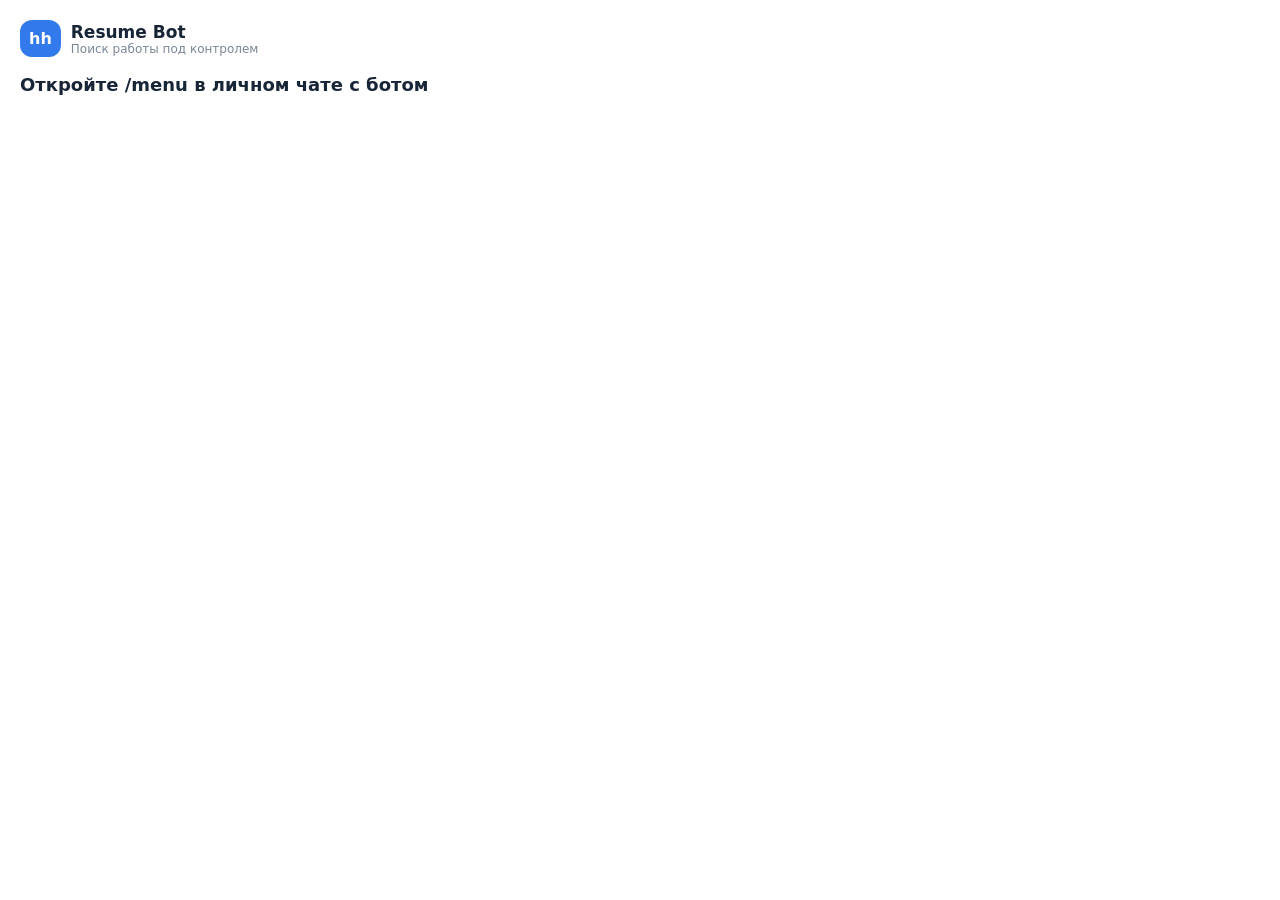
<file: ui/menu_widget.html>
<!doctype html>
<html><head><meta charset="utf-8"><style>
body{margin:0;padding:20px;font-family:system-ui,sans-serif;background:var(--tg-theme-bg-color,#fff);color:var(--tg-theme-text-color,#182537)}
.header{display:flex;align-items:center;gap:10px;margin-bottom:16px}
.logo{background:var(--tg-theme-button-color,#3279eb);color:var(--tg-theme-button-text-color,#fff);border-radius:12px;padding:9px;font-weight:800}
.brand{font-size:17px;font-weight:750}.sub{font-size:12px;color:var(--tg-theme-hint-color,#7a8696)}
h1{font-size:18px;line-height:1.3;margin:0 0 14px;white-space:pre-wrap;max-height:115px;overflow:hidden}
#actions{display:flex;flex-direction:column;gap:7px}
button{display:block;box-sizing:border-box;width:100%;height:42px;white-space:nowrap;overflow:hidden;text-overflow:ellipsis;text-align:left;border:0;border-radius:11px;padding:10px 13px;background:var(--tg-theme-secondary-bg-color,#edf2f8);color:var(--tg-theme-text-color,#182537);font-size:14px;font-weight:600;touch-action:none}
button:active{opacity:.65}button:disabled{opacity:.5}
.nav{display:flex;gap:7px;margin-top:10px}.nav button{min-width:0;padding:10px 6px;text-align:center;font-size:12px}
#feedback{min-height:16px;margin-top:10px;font-size:12px;color:var(--tg-theme-hint-color,#7a8696)}
</style></head><body>
<div class="header"><div class="logo">hh</div><div><div class="brand">Resume Bot</div><div class="sub">Поиск работы под контролем</div></div></div>
<h1 id="title">Откройте /menu в личном чате с ботом</h1>
<div id="actions"></div><div id="nav" class="nav"></div>
<div id="feedback"></div>
<script>
(function(){
var widget=window.TelegramWidget;
if(!widget){return;}
var state=null,busy=false;
var title=document.getElementById('title'),actions=document.getElementById('actions'),nav=document.getElementById('nav'),feedback=document.getElementById('feedback');
function request(action){
 if(busy||!state){return;}busy=true;feedback.textContent='Обновляю…';
 widget.request('hb:'+state.n+':'+action).then(function(answer){
  busy=false;feedback.textContent=(answer&&answer.result)||'';
 },function(){busy=false;feedback.textContent='Не удалось выполнить. Откройте /menu и повторите.';});
}
function button(label,action,parent){
 var el=document.createElement('button');el.textContent=label;
 el.addEventListener('click',function(){request(action);});parent.appendChild(el);
}
function render(){
 try{state=JSON.parse(widget.chatData||'null');}catch(e){state=null;}
 actions.textContent='';nav.textContent='';feedback.textContent='';
 if(!state){title.textContent='Откройте /menu в личном чате с ботом';return;}
 title.textContent=state.t;
 for(var i=0;i<state.b.length;i++){button(state.b[i].t,'a'+state.b[i].i,actions);}
 if(state.p>0){button('←','p'+(state.p-1),nav);}
 if(state.p+1<state.c){button('Далее →','p'+(state.p+1),nav);}
 button('Обновить','r',nav);
}
widget.onEvent('chatDataChanged',render);
render();widget.ready();
})();
</script></body></html>
</file>
